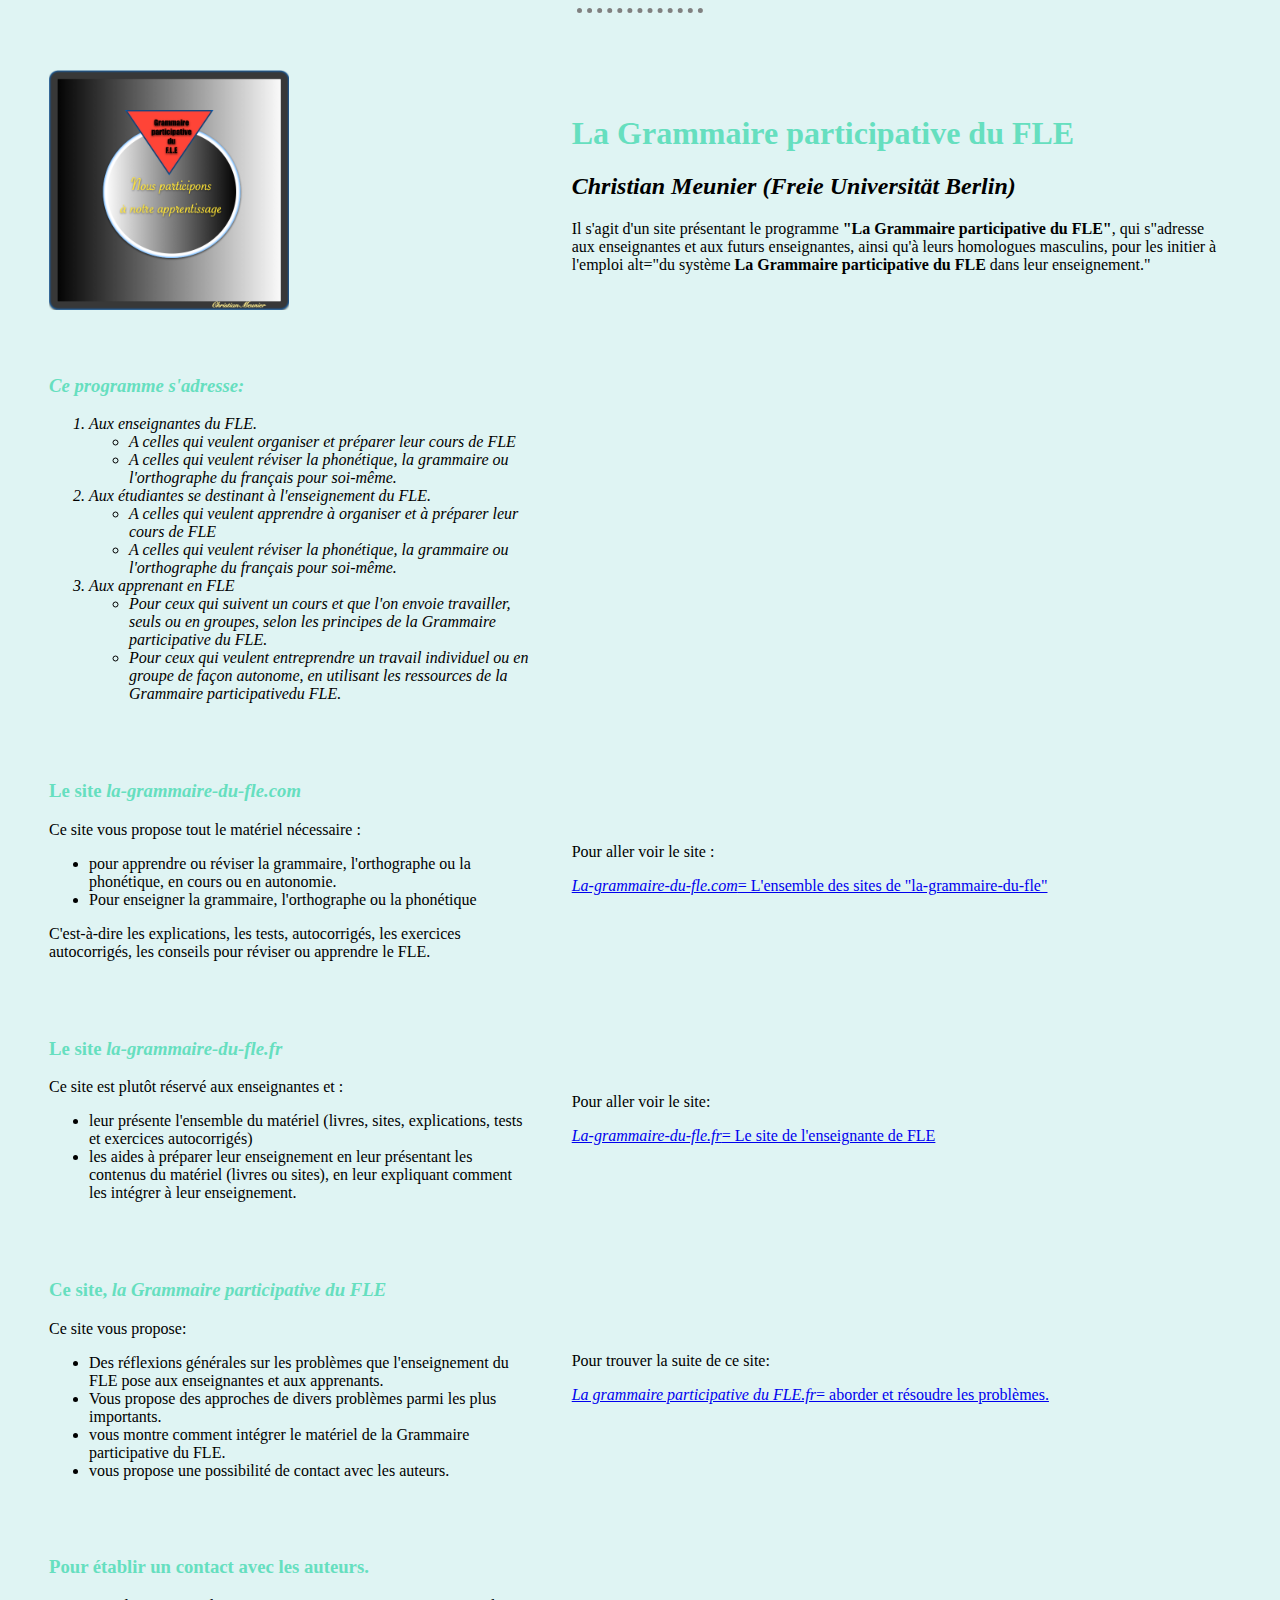
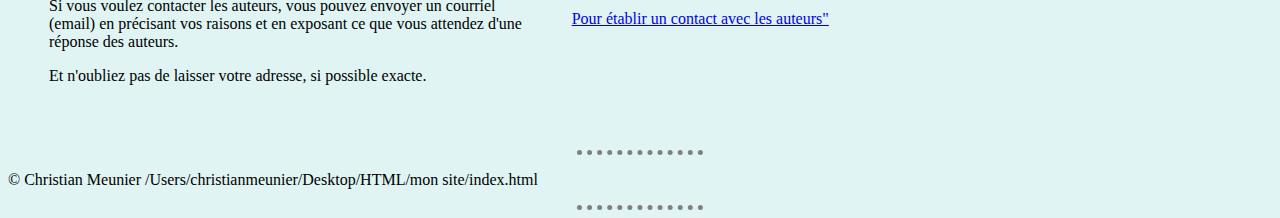
<file: index.html>
<!DOCTYPE html>
<html lang="en" dir="ltr">
  <head>
    <meta charset="utf-8">
    <title>html5 introduction</title>
    <link rel="stylesheet" href="css/style.css">

  </head>

  <body>
  <hr>

  <p></p>
    <table cellspacing = "40">
      <tr>
        <td><img src="img/LogoFLE.png" alt = "Logo" width = "240"></td>
        <td>

          <h1>La Grammaire participative du FLE</h1>
          <p><h2><i>Christian Meunier (Freie Universität Berlin)</i></h2></p>

          <p>Il s'agit d'un site présentant le programme <strong>"La Grammaire participative du FLE"</strong></em>, qui s"adresse aux enseignantes et aux futurs enseignantes, ainsi qu'à leurs homologues masculins, pour les initier à l'emploi alt="du système <strong>La Grammaire participative du FLE</strong> dans leur enseignement."</p>
        </td>
      </tr>
    <tr>
      <td>
        <p><em></p>
          <h3>Ce programme s'adresse: </h3>
          <ol>
            <li>Aux enseignantes du FLE.</li>
              <ul>
                <li>A celles qui veulent organiser et préparer leur cours de FLE</li>
                <li>A celles qui veulent réviser la phonétique, la grammaire ou l'orthographe du français pour soi-même.</li>
              </ul>
            <li>Aux étudiantes se destinant à l'enseignement du FLE.</li>
            <ul>
              <li>A celles qui veulent apprendre à organiser et à préparer leur cours de FLE</li>
              <li>A celles qui veulent réviser la phonétique, la grammaire ou l'orthographe du français pour soi-même.</li>
            </ul>
            <li>Aux apprenant en FLE</li>
              <ul>
                <li>Pour ceux qui suivent un cours et que l'on envoie travailler, seuls ou en groupes, selon les principes de la Grammaire participative du FLE.</li>
                <li>Pour ceux qui veulent entreprendre un travail individuel ou en groupe de façon autonome, en utilisant les ressources de la Grammaire participativedu FLE.</li>
              </ul>
            </ol>
  </td>
  </tr>
  <tr>
    <td>

    <h3>Le site <em>la-grammaire-du-fle.com</em></h3>

      <p>Ce site vous propose tout le matériel nécessaire :
        <ul>
          <li>pour apprendre ou réviser la grammaire, l'orthographe ou la phonétique, en cours ou en autonomie.</li>
          <li>Pour enseigner la grammaire, l'orthographe ou la phonétique</li>
      </ul>
      <p>C'est-à-dire les explications, les tests, autocorrigés, les exercices autocorrigés, les conseils pour réviser ou apprendre le FLE.</p>
    </td>
    <td>
      <p>Pour aller voir le site : </p>
        <p><a href="https://www.la-grammaire-du-fle.com"><i>La-grammaire-du-fle.com</i>= L'ensemble des sites de "la-grammaire-du-fle"</a></p>
      </td>
    </tr>
    <tr>
      <td>
        <h3>Le site <em>la-grammaire-du-fle.fr</em></h3>
        <p> Ce site est plutôt réservé aux enseignantes et :
          <ul>
            <li>leur présente l'ensemble du matériel (livres, sites, explications, tests et exercices autocorrigés)</li>
            <li>les aides à préparer leur enseignement en leur présentant les contenus du matériel (livres ou sites), en leur expliquant comment les intégrer à leur enseignement.</li>
          </ul>
      </td>
      <td>
        <p></p>
        <p>Pour aller voir le site:</p>
        <p><a href="http://www.la-grammaire-du-fle.fr"><i>La-grammaire-du-fle.fr</i>= Le site de l'enseignante de FLE </a>
      </td>
      </tr>
      <tr>
        <td>
          <h3>Ce site, <em>la Grammaire participative du FLE</em></h3>
          <p> Ce site vous propose:
            <ul>
              <li>Des réflexions générales sur les problèmes que l'enseignement du FLE pose aux enseignantes et aux apprenants.</li>
              <li>Vous propose des approches de divers problèmes parmi les plus importants.</li>
              <li>vous montre comment intégrer le matériel de la Grammaire participative du FLE.</li>
              <li>vous propose une possibilité de contact avec les auteurs.</li>
            </ul>
          </td>
          <td>
            <p></p>
            <p>Pour trouver la suite de ce site:</p>
            <p><a href="https://christianmeunier.github.io/gramdufle/index.html"><i>La grammaire participative du FLE.fr</i>= aborder et résoudre les problèmes. </a>

            </td>
          </tr>
          <tr>
          <td>
            <h3>Pour établir un <strong> contact avec les auteurs</strong>. </h3>
            <p>Si vous voulez contacter les auteurs, vous pouvez envoyer un courriel (email) en précisant vos raisons et en exposant ce que vous attendez d'une réponse des auteurs.</p>
            <p>Et n'oubliez pas de laisser votre adresse, si possible exacte.</p>
          </td>
          <td>
            <p></p>
            <p><a href="contacts.html">Pour établir un contact avec les auteurs"</a>
            </td>
          </tr>
    </table>
  <hr>
  <p>© Christian Meunier   /Users/christianmeunier/Desktop/HTML/mon site/index.html</p>
  <hr>
  </body>
</html>
</file>
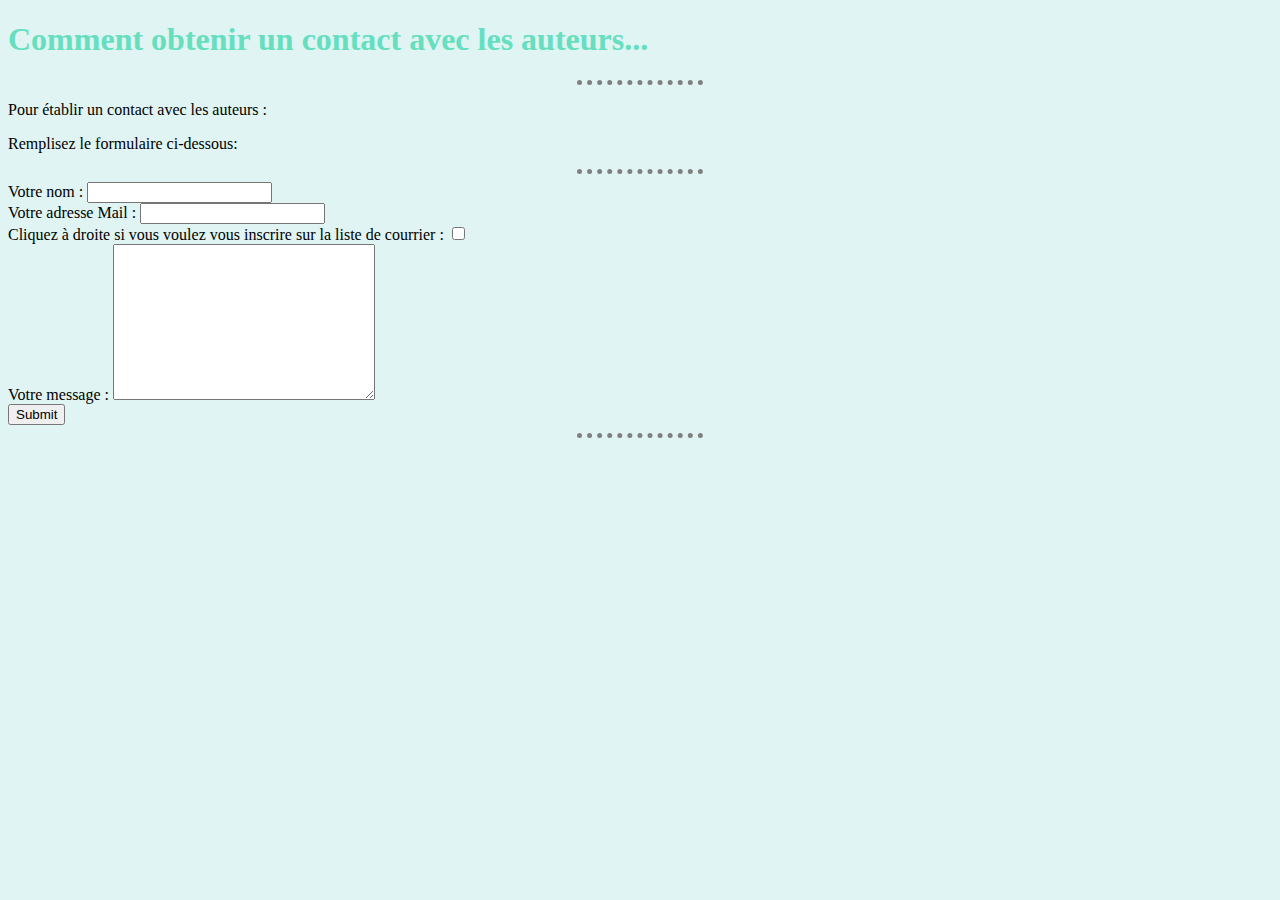
<file: contacts.html>
<!DOCTYPE html>
<html lang="en" dir="ltr">
  <head>
    <meta charset="utf-8">
    <title>Contacts</title>
    <link rel="stylesheet" href="css/style.css">
  </head>
  <body>
    <p></P>
  <h1>Comment obtenir un contact avec les auteurs...</h1>
  <p></p>
    <hr>
    <p>Pour établir un contact avec les auteurs : </p>
    <p>Remplisez le formulaire ci-dessous:</p>
    <hr>
    <form  action="mailto:christmeunier@yahoo.com" method="post" enctype="text/plain">
      <label>Votre nom : </label>
      <input type="text" name="votre nom" value=""><br>
      <label>Votre adresse Mail : </label>
      <input type="email" name="votre email" value=""><br>
      <label> Cliquez à droite si vous voulez vous inscrire sur la liste de courrier : </label>
      <input type="checkbox" name="" value=""><br>
      <label>Votre message :</label>
      <textarea name="votre message" rows="10" cols="30"></textarea><br>
      <input type="submit" name="">
    </form>
    <hr>
  </body>
</html>
</file>
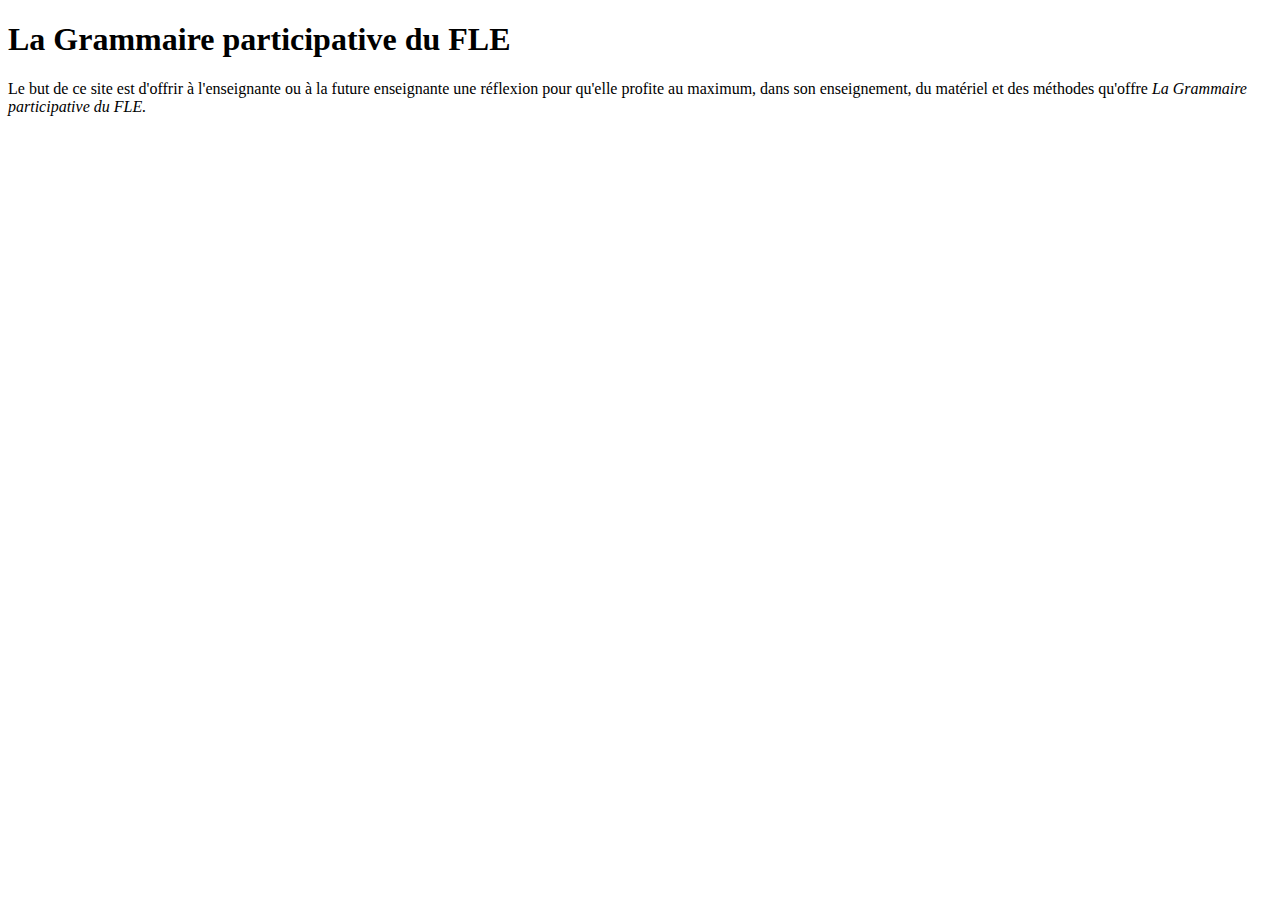
<file: gramPartDuFLE.html>
<!DOCTYPE html>
<html lang="en" dir="ltr">
  <head>
    <meta charset="utf-8">
    <title>La Grammaire participative du FLE</title>
  </head>
  <body>
  <h1>La Grammaire participative du FLE</h1>
  <p>Le but de ce site est d'offrir à l'enseignante ou à la future enseignante une réflexion pour qu'elle profite au maximum, dans son enseignement,
    du matériel et des méthodes qu'offre <em>La Grammaire participative du FLE.</em></p>

  </body>
</html>
</file>
<file: css/style.css>
body {
    background-color: #dff4f3;
  }
  h1{
    color:#66DFBF
  }
  h3{
    color:#66DFBF
  }
  hr{
    border-style: none;
    border-top-style: dotted;
    border-color: grey;
    border-width: 5px;

    width: 10%;
  }
</file>
